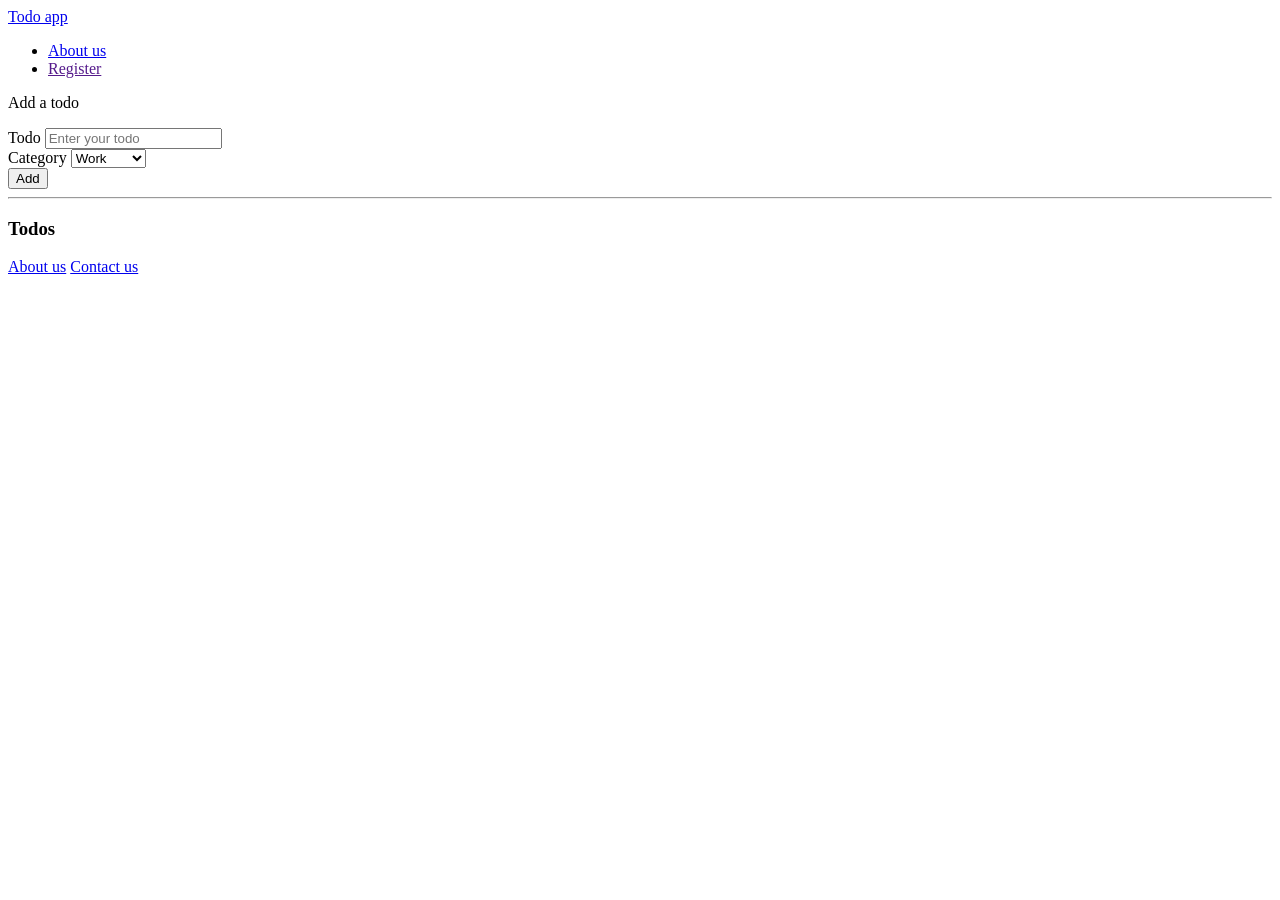
<file: Learn JavaScript/Todo App API Project/index.html>
<!DOCTYPE html>
<html>
<head>
    <meta charset="UTF-8">
    <title>Page</title>
</head>
<body>
    <nav id="navbar">
      <a href="#" class="nav-brand">Todo app</a>
      <ul>
        <li class="nav-item"><a href="about.html">About us</a></li>
        <li><a href="" class="nav-item btn btn-default">Register</a></li>
      </ul>
    </nav>

    <div class="container" id="main">
        <p>Add a todo</p>
        <form id="todo-form">
            <label for="todo-title">Todo</label>
            <input id="todo-title" type="text" placeholder="Enter your todo">
            <div>
                <label for="todo-category">Category</label>
                <select id="todo-category">
                    <option value="work">Work</option>
                    <option value="personal">Personal</option>
                </select>
            </div>
                <input type="submit" id="button-add" value="Add" class="btn btn-outline">
        </form>
        <hr />
        <h3>Todos</h3>
        <ul id="todos-list"></ul>
    </div>

    <footer id="footer-wrapper">
        <a href="about.html" target="_blank">About us</a>
        <a href="contact.html" target="_blank">Contact us</a>
    </footer>
</body>
</html>
</file>
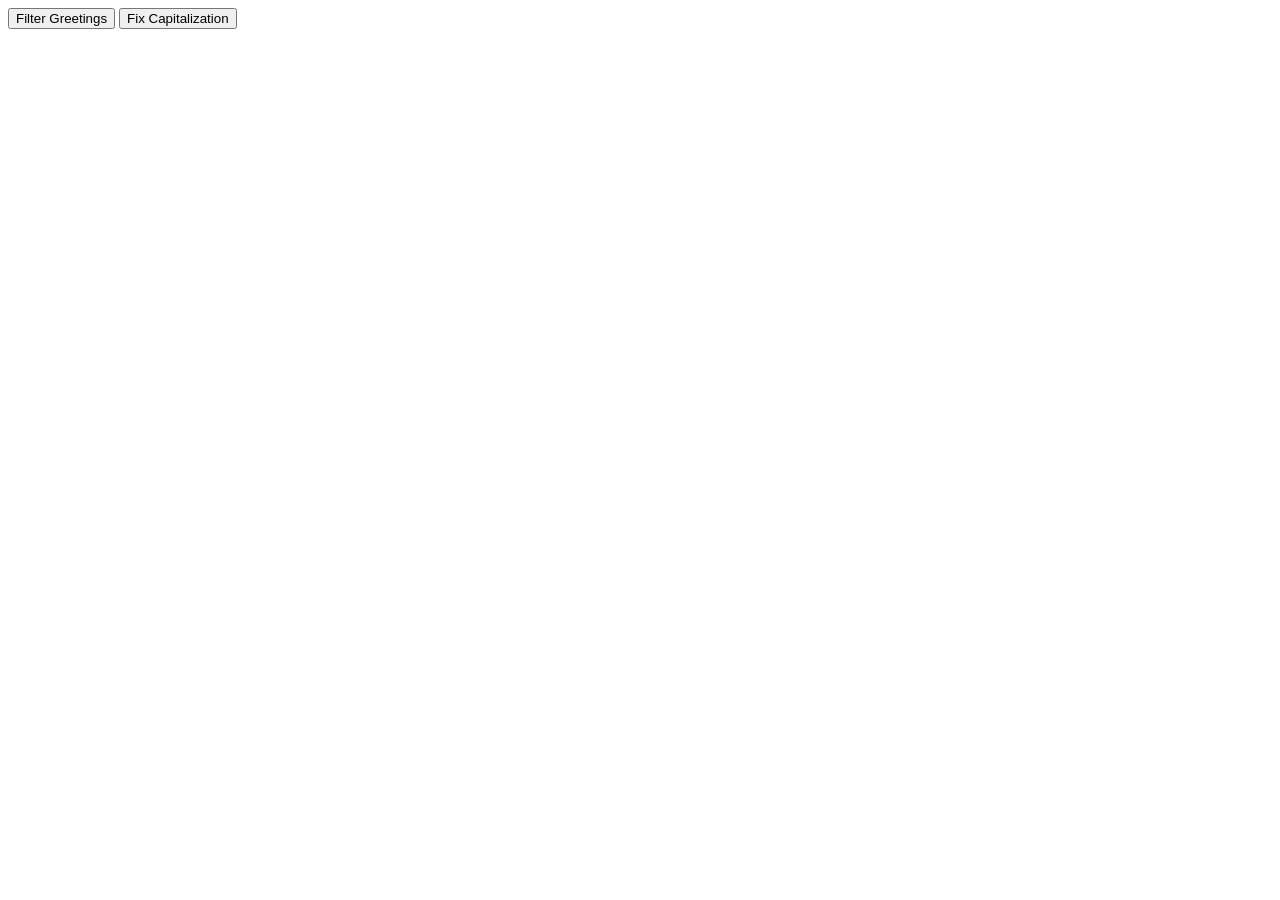
<file: 01/FilterGreetings.html>
<!DOCTYPE html>
<html lang="zh-Hans">
  <head>
    <meta charset="utf-8">
    <title>使用 JavaScript 的示例</title>
  </head>
  <body>
    <button class="filterGreetings">Filter Greetings</button>
    <button class="capitalization">Fix Capitalization</button>
    <script src="script.js" async></script>
  </body>
  
</html>
</file>
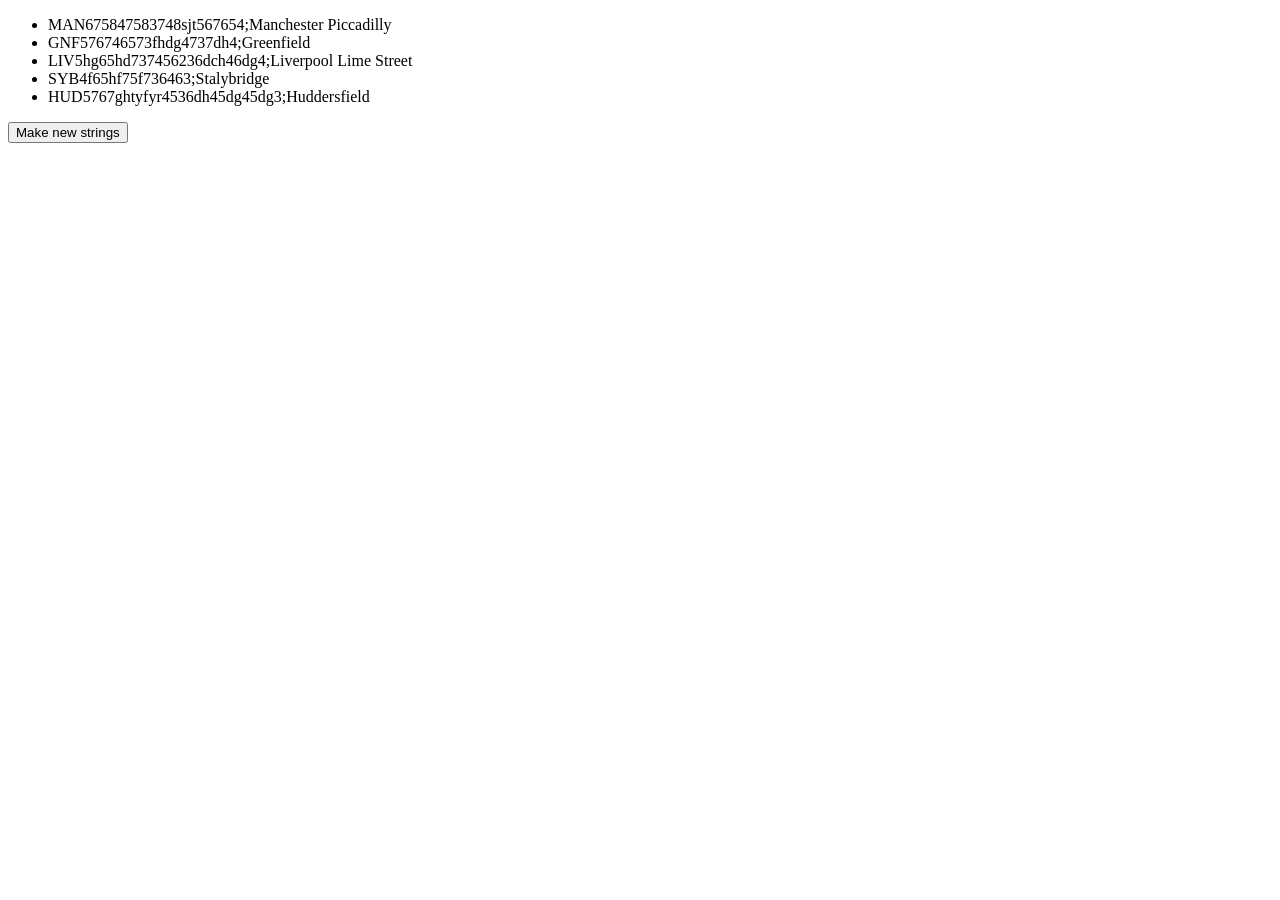
<file: 01/Making new strings from old parts.html>
<!DOCTYPE html>
<html lang="zh-Hans">
  <head>
    <meta charset="utf-8">
    <title>使用 JavaScript 的示例</title>
  </head>
  <body>
    <ul>
        <li>MAN675847583748sjt567654;Manchester Piccadilly</li>
        <li>GNF576746573fhdg4737dh4;Greenfield</li>
        <li>LIV5hg65hd737456236dch46dg4;Liverpool Lime Street</li>
        <li>SYB4f65hf75f736463;Stalybridge</li>
        <li>HUD5767ghtyfyr4536dh45dg45dg3;Huddersfield</li>
    </ul>
    <button class="makeNewStrings">Make new strings</button>
    <script src="Making new strings from old parts.js" async></script>
  </body>
  
</html>
</file>
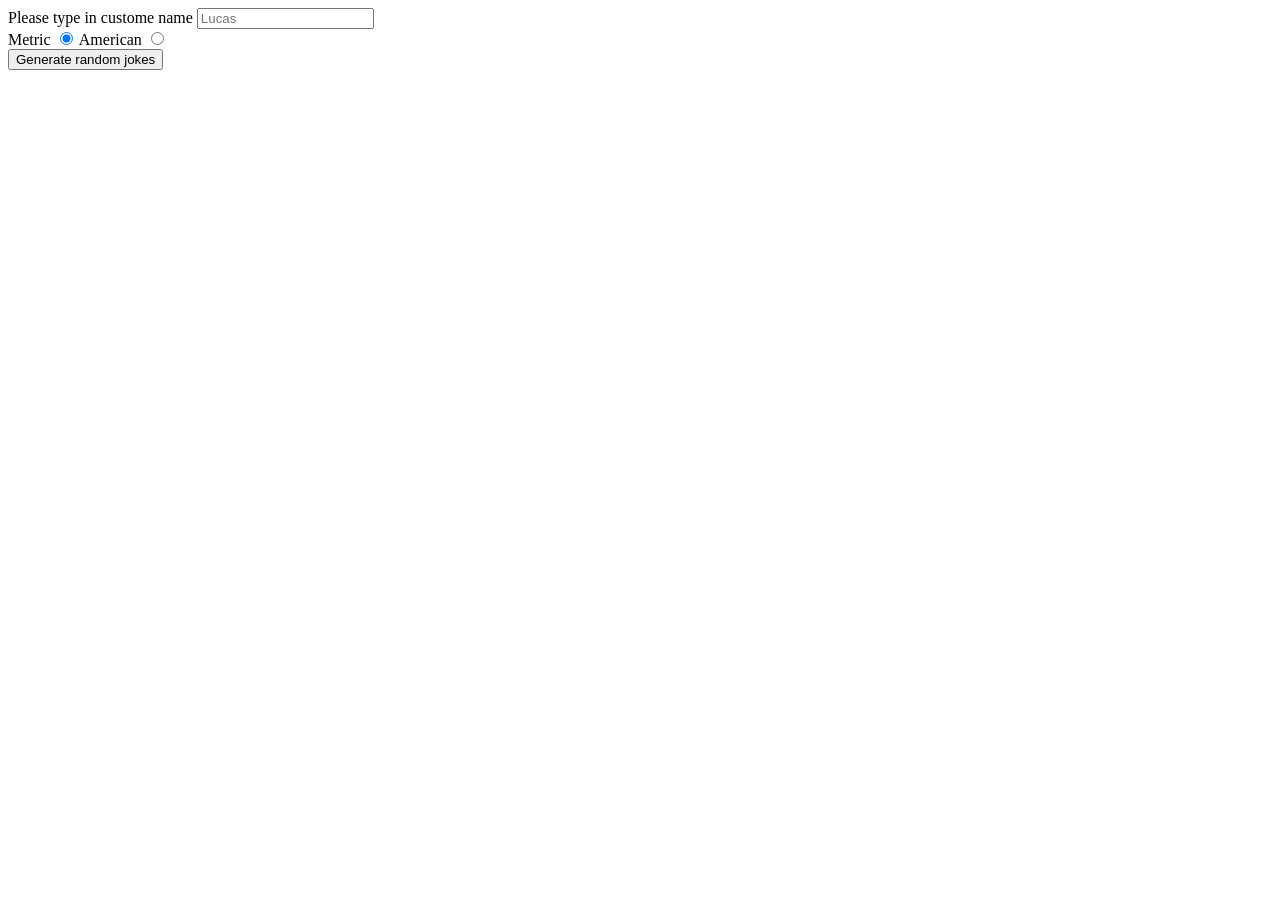
<file: 02/joke maker.html>
<!DOCTYPE html>
<html lang="zh-Hans">
  <head>
    <meta charset="utf-8">
    <title>使用 JavaScript 的示例</title>
  </head>
  <body>
    <div>
        <label for="customname" id="label-customname">Please type in custome name</label>
        <input id="customname" type="text" placeholder="Lucas">
    </div>
    <div>
        <label for="metric"> Metric </label>
        <input id="metric" type="radio" name="measure" value="metric" checked>
        <label for="american"> American </label>
        <input id="american" type="radio" name="measure" value="american">
    </div>
    <div>
        <button>Generate random jokes</button>
    </div>
    <script src="joke maker.js" async></script>
  </body>
  
  
</html>
</file>
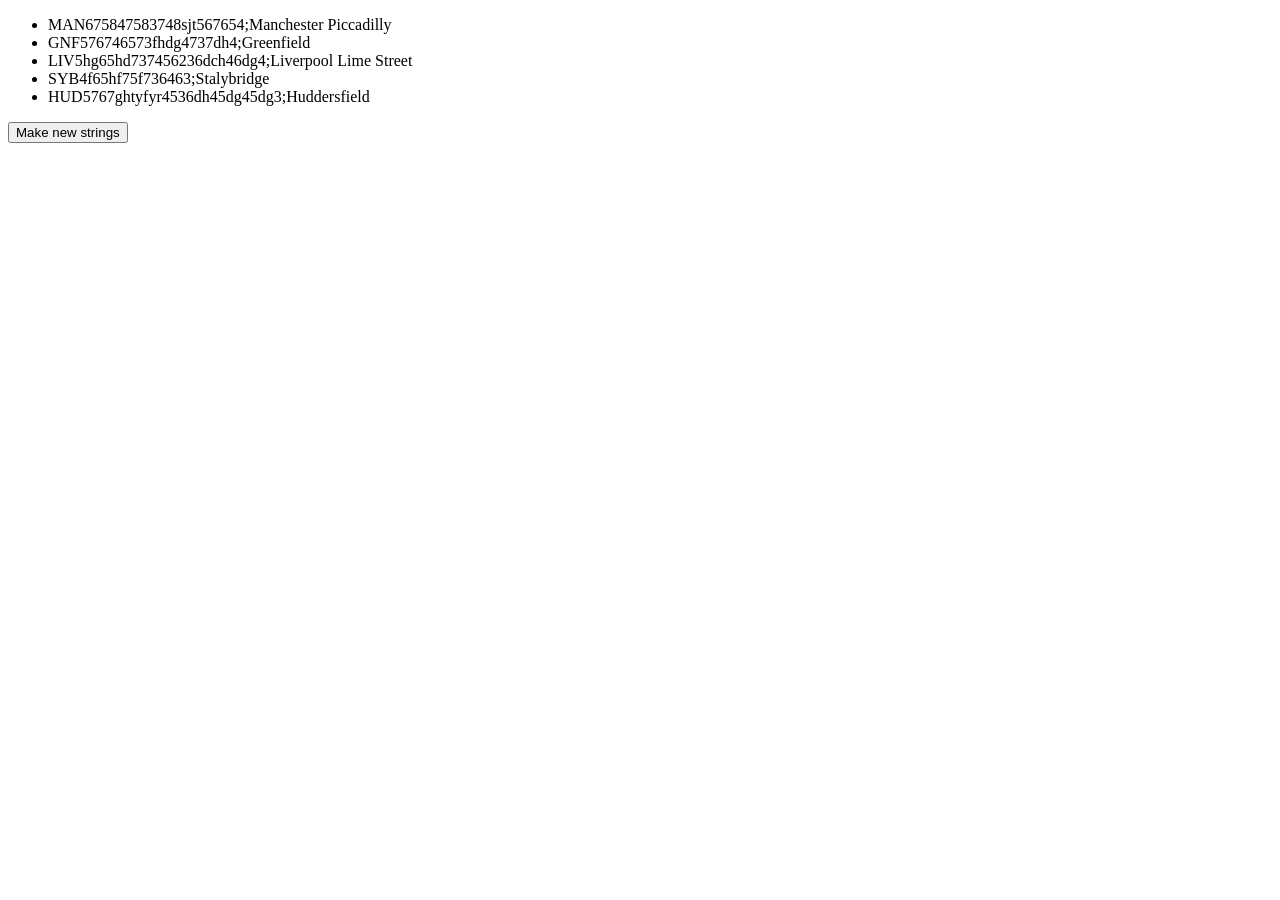
<file: 03/test.html>
<!DOCTYPE html>
<html lang="zh-Hans">
  <head>
    <meta charset="utf-8">
    <title>使用 JavaScript 的示例</title>
  </head>
  <body>
    <ul>
        <li>MAN675847583748sjt567654;Manchester Piccadilly</li>
        <li>GNF576746573fhdg4737dh4;Greenfield</li>
        <li>LIV5hg65hd737456236dch46dg4;Liverpool Lime Street</li>
        <li>SYB4f65hf75f736463;Stalybridge</li>
        <li>HUD5767ghtyfyr4536dh45dg45dg3;Huddersfield</li>
    </ul>
    <button class="makeNewStrings">Make new strings</button>
    <script src="test.js" async></script>
  </body>
  
</html>
</file>
